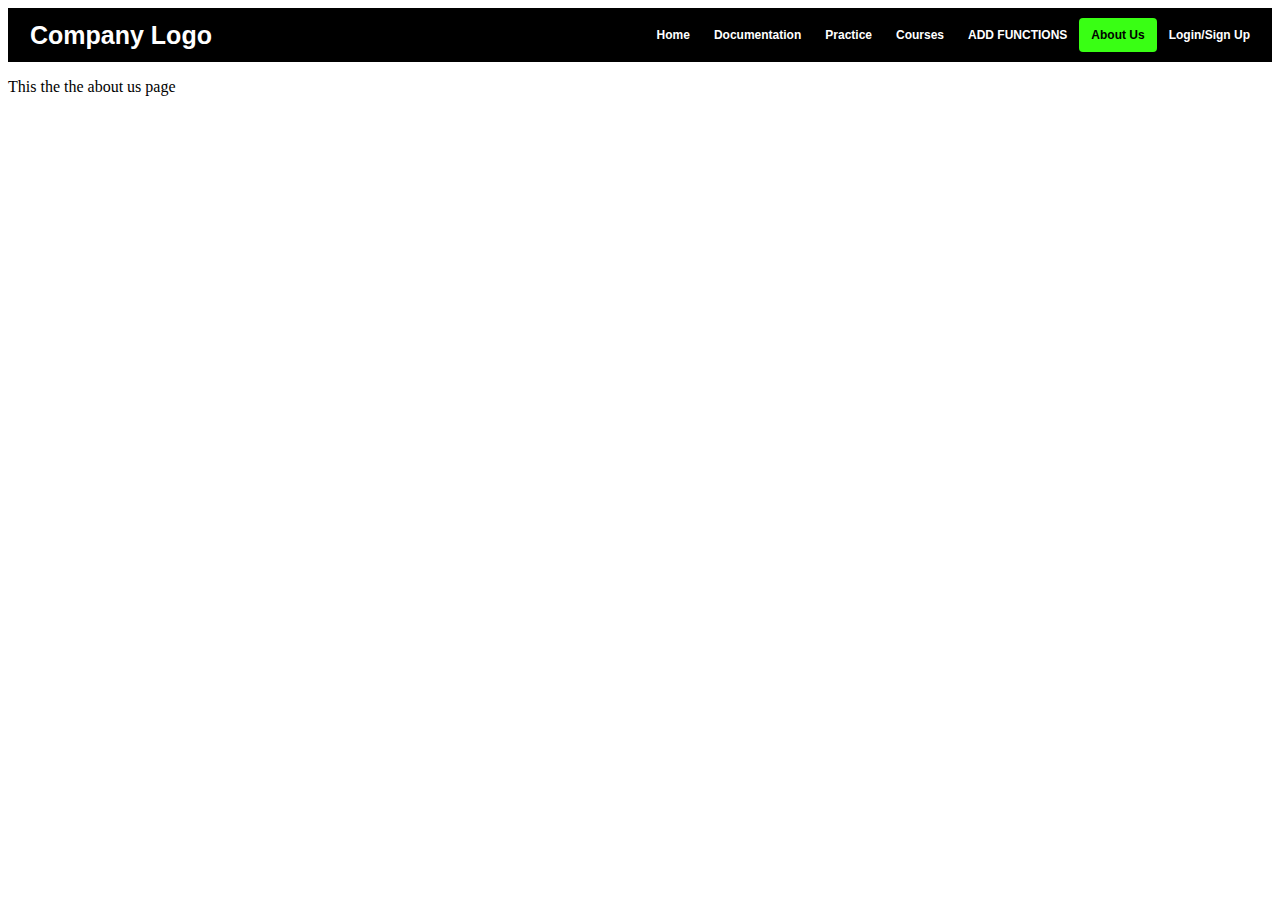
<file: about-us.html>
<!DOCTYPE html>
<html>
<head>
    <meta charset='utf-8'>
    <meta http-equiv='X-UA-Compatible' content='IE=edge'>
    <meta name='viewport' content='width=device-width, initial-scale=1'>

    <link rel='stylesheet' href='header.css'>

    <title>Code Learning Site</title>
</head>
<body>
    <div class='header'>
        <a class='links logo' href='index.html'>Company Logo</a>
        <div class='rightSection'>
            <a class='links' href='index.html'>Home</a>
            <a class='links' href='documentation-main.html'>Documentation</a>
            <a class='links' href='#'>Practice</a>
            <a class='links' href='#'>Courses</a>
            <a class='links' href='#'>ADD FUNCTIONS</a>
            <a class='selected links' href='about-us.html'>About Us</a>
            <a class='links' href='#'>Login/Sign Up</a>
        </div>
    </div>
    <p>This the the about us page</p>
</body>
</html>
</file>
<file: header.css>
.header {
    text-align: center;
    background-color: black;
    overflow: hidden;
    padding: 10px;
}

.links {
    font-family: 'Segoe UI', Tahoma, Geneva, Verdana, sans-serif;
    font-weight: bold;
    float: left;
    color: white;
    padding: 7px;
    padding-left: 12px;
    padding-right: 12px;
    text-decoration: none;
    font-size: 12px;
    line-height: 20px;
    border-radius: 4px;
}

.logo {
    font-size: 25px;
    font-weight: bold;
}

.links:hover {
    background-color: white;
    color: black;
}

.logo:hover {
    color: #39ff14;
    background-color: black;
}

.selected{
    background-color: #39ff14;
    color: black;
}

.rightSection {
    float: right;
}

@media screen and (max-width: 870px) {
    .links {
        float: none;
        display: block;
        text-align: left;
    }

    .rightSection {
        float: none;
    }
}
</file>
